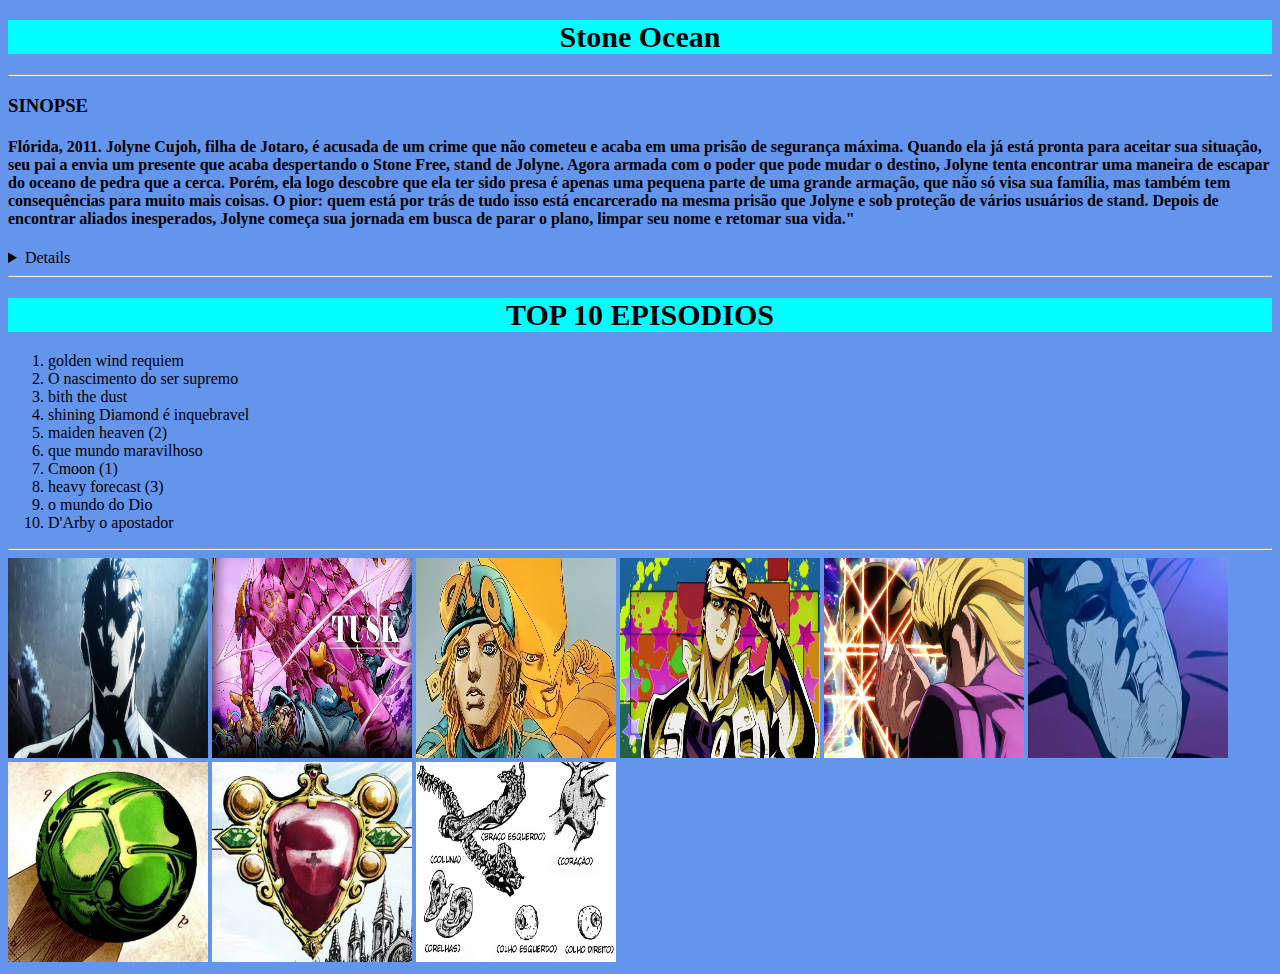
<file: index.html/SITE_ANIME/index.html>
<!DOCTYPE html>
<html lang="en">
<head>
    <meta charset="UTF-8">
    <meta name="viewport" content="width=device-width, initial-scale=1.0">
    <title>Stone Ocean</title>
    <link rel="stylesheet" href="./stone ocean/assets/css/style.css">
    <link rel="stylesheet" href="./stone ocean/assets/img">
    
  


</head>
<body>
    <H1>Stone Ocean</H1>

<hr>
<h3>SINOPSE</h3>
<h4>Flórida, 2011. Jolyne Cujoh, filha de Jotaro, é acusada de um crime que não cometeu e acaba em uma prisão de segurança máxima. Quando ela já está pronta para aceitar sua situação, seu pai a envia um presente que acaba despertando o Stone Free, stand de Jolyne. Agora armada com o poder que pode mudar o destino, Jolyne tenta encontrar uma maneira de escapar do oceano de pedra que a cerca. Porém, ela logo descobre que ela ter sido presa é apenas uma pequena parte de uma grande armação, que não só visa sua família, mas também tem consequências para muito mais coisas. O pior: quem está por trás de tudo isso está encarcerado na mesma prisão que Jolyne e sob proteção de vários usuários de stand. Depois de encontrar aliados inesperados, Jolyne começa sua jornada em busca de parar o plano, limpar seu nome e retomar sua vida."</h4>



<details>
    <H3>PERSONAGENS PRINCIPAIS</H3>
<ol> 
    <li>Jolyne kujo</li>
    <li>Jotaro kujo</li>
    <li>Emporio Alnino</li>
    <li>Foo Fighters</li>
    <li>Weather Report</li>
    <li>Enrico Pucci</li>
    <li>The Green Baby</li>
    <li>Dio Brando</li>
    <li>Narciso Anasui</li>
    <li>Cmoon</li>
 </ol>
</details>
   
 <hr>

 <h1>TOP 10 EPISODIOS</h1>

    
 <ol>
    <li>golden wind requiem</li>
    <li>O nascimento do ser supremo</li>
    <li>bith the dust</li>
    <li>shining Diamond é inquebravel</li>
    <li>maiden heaven (2)</li>
    <li>que mundo maravilhoso</li>
    <li>Cmoon (1)</li>
    <li>heavy forecast (3)</li>
    <li>o mundo do Dio</li>
    <li>D'Arby o apostador </li>
 </ol>
 <hr>
 <img src="./stone ocean/assets/img/MV5BY2E4ODJhMDctNmFkNy00Njk2LWJjOWQtOTY1MjQ0NDc3ODMxXkEyXkFqcGdeQXVyNjc3OTE4Nzk@._V1_.jpg" alt="kira"class="galeria">  
 <img src="./stone ocean/assets/img/a44hdst92hsc1.jpeg" alt="act4">
 <img src="./stone ocean/assets/img/hq720.jpg"alt="diogo Brando">
 <img src="./stone ocean/assets/img/jotaro.jpg" alt="jotaro">
 <img src="./stone ocean/assets/img/giornio.png" alt="giornio">
 <img src="./stone ocean/assets/img/StoneMaskFilm.webp" alt="mascara">
 <img src="./stone ocean/assets/img/SteelBall.webp" alt="boladeferro">
 <img src="./stone ocean/assets/img/RedStone.webp"  alt="aja">
 <img src="./stone ocean/assets/img/cadaver santo.png"  alt="cadaver santo">
 <!--img src="./stone ocean/assets/img/download.png" alt="blackBackground"-->


</body>
</html>
</file>
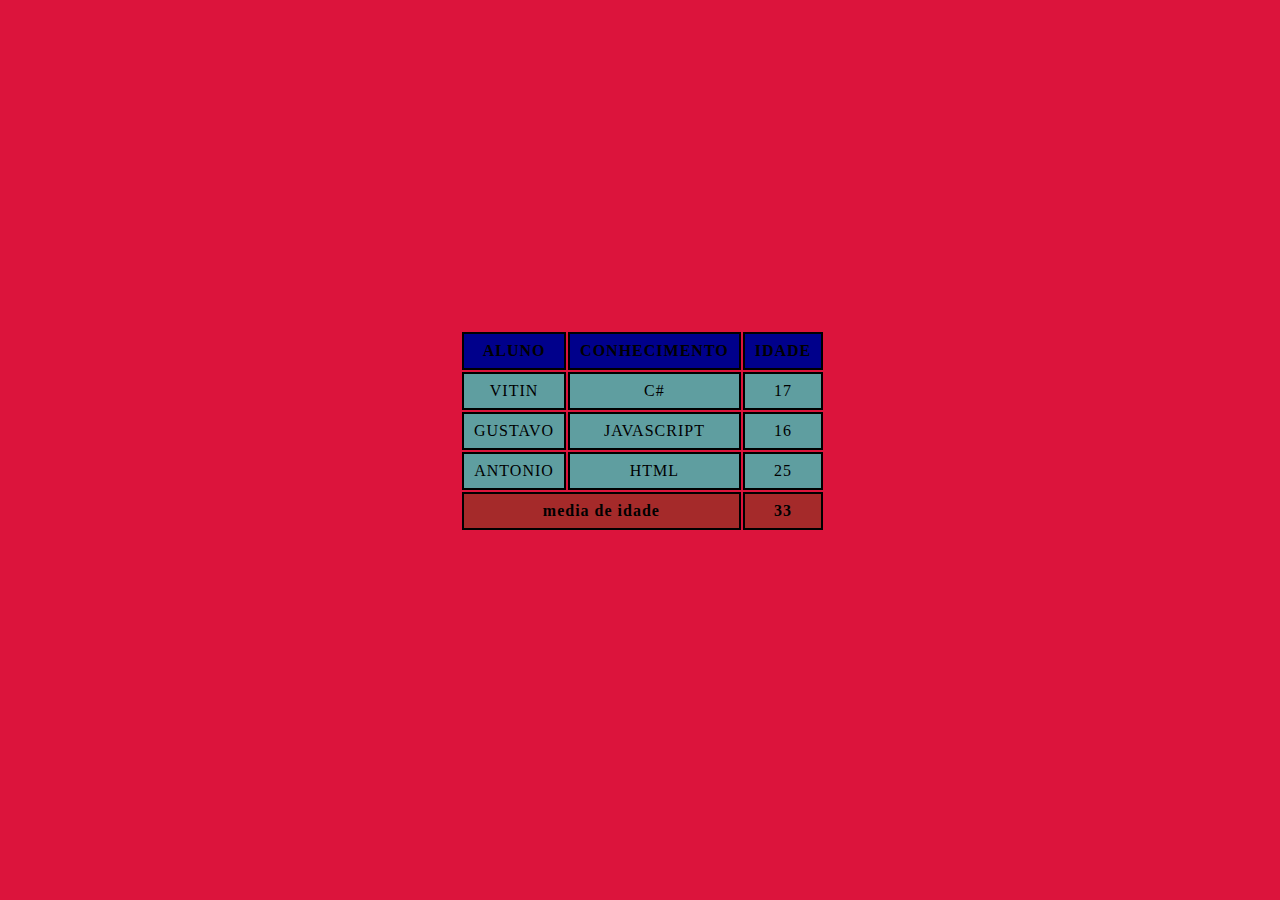
<file: index.html/TABLE/index.html>
<!DOCTYPE html>
<html lang="en">

<head>
    <meta charset="UTF-8">
    <meta name="viewport" content="width=device-width, initial-scale=1.0">
    <title>tabela</title>
    <link rel="stylesheet" href="./assets/style.css">
</head>
<br>

<body>   
 <div>
    
     <table>

             <thead>
         <tr>
            <th scope="col">ALUNO</th> <!--cabeçalho-->
            <th scope="col">CONHECIMENTO</th> <!--cabeçalho-->
            <th scope="col">IDADE</th> <!--cabeçalho-->
         </tr>
             </thead>
         <tbody>

            <tr>
                <td>VITIN</td><!--celula-->
                <td>C#</td><!--celula-->
                <td>17</td><!--celula-->
            </tr>

            <tr>
                <td>GUSTAVO</td><!--celula-->
                <td>JAVASCRIPT</td><!--celula-->
                <td>16</td><!--celula-->
            </tr>

            <tr>
                <td>ANTONIO</td>
                <td>HTML</td>
                <td>25</td>
            </tr>
       
     <tfoot>
        <tr>
            <th colspan="2">media de idade</th>
            <th>33</th>
        </tr>
     </tbody>

 </div>     
</body>

</html>
</file>
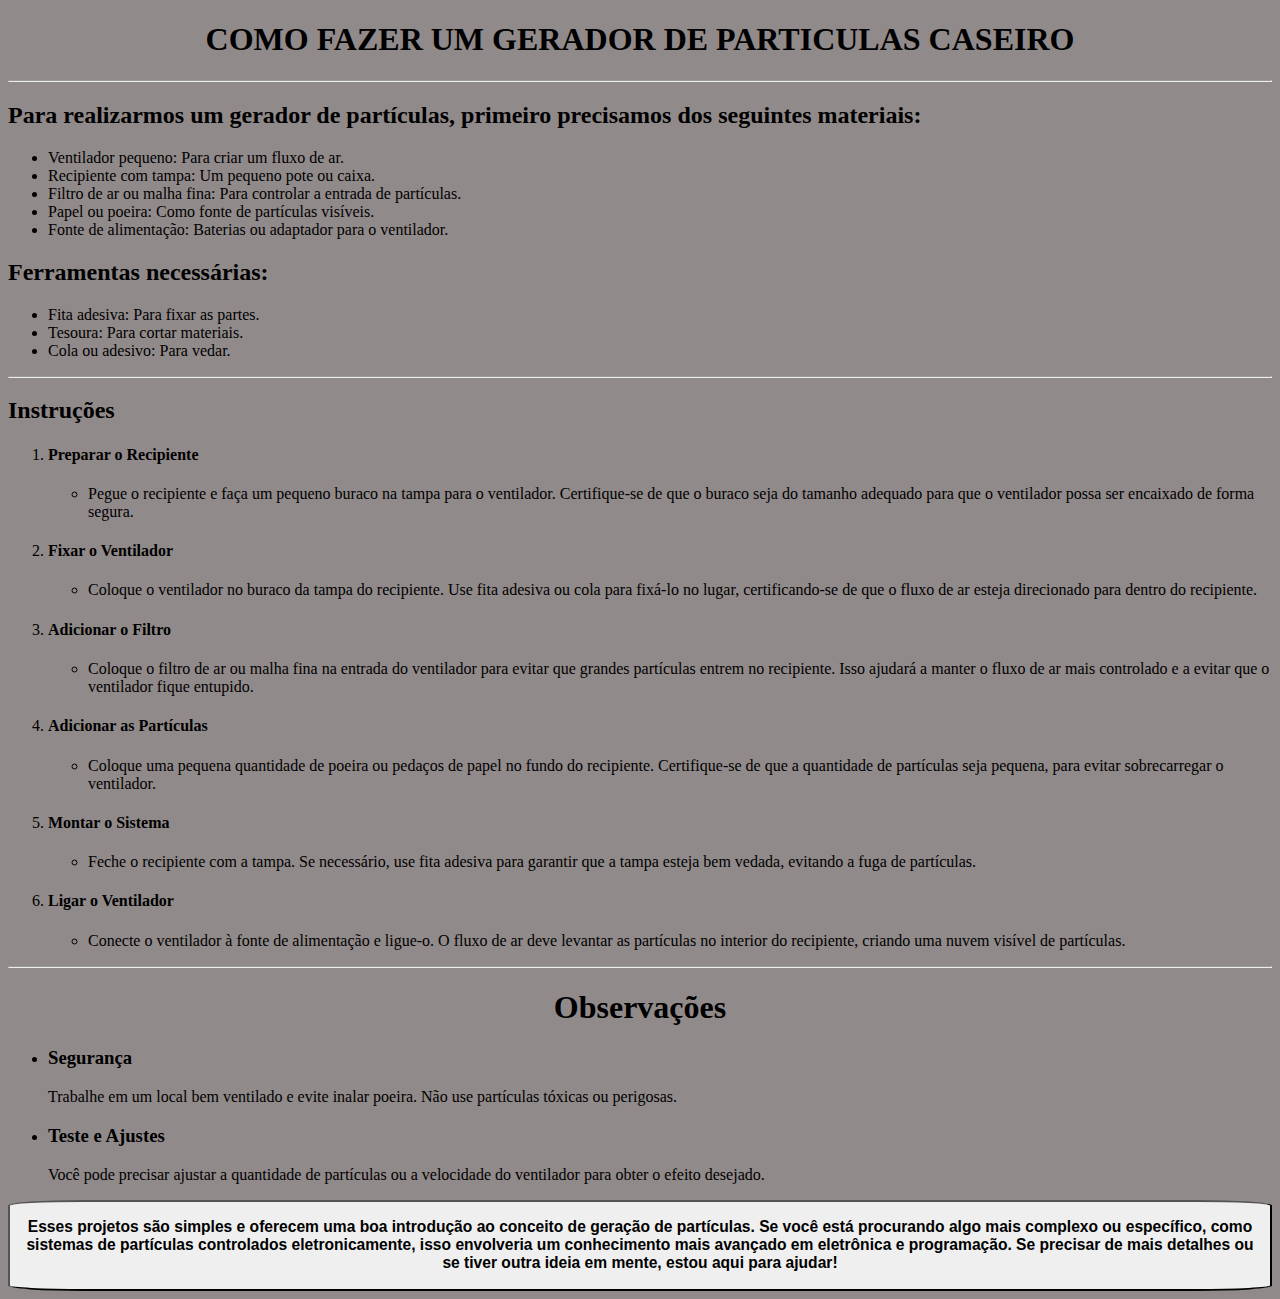
<file: index.html/receita/sitedereita.html>
<!DOCTYPE html>
<html lang="en">
<head>
    <meta charset="UTF-8">
    <meta name="viewport" content="width=device-width, initial-scale=1.0">
    <title>PASSO A PASSO</title>
</head>
<body style="background-color: rgb(145, 138, 138);">
    
    <center> 
        <h1 style="color: rgb(0, 0, 0);">
            COMO FAZER UM GERADOR DE PARTICULAS CASEIRO 
        </h1>
    </center>
    <hr>

    <h2>Para realizarmos um gerador de partículas, primeiro precisamos dos seguintes materiais:</h2>
    <ul>
        <li>Ventilador pequeno: Para criar um fluxo de ar.</li>
        <li>Recipiente com tampa: Um pequeno pote ou caixa.</li>
        <li>Filtro de ar ou malha fina: Para controlar a entrada de partículas.</li>
        <li>Papel ou poeira: Como fonte de partículas visíveis.</li>
        <li>Fonte de alimentação: Baterias ou adaptador para o ventilador.</li>
    </ul>

    <h2>Ferramentas necessárias:</h2>
    <ul>
        <li>Fita adesiva: Para fixar as partes.</li>
        <li>Tesoura: Para cortar materiais.</li>
        <li>Cola ou adesivo: Para vedar.</li>
    </ul>

    <hr>

    <h2>Instruções</h2>
    <ol>
        <li>
            <h4>Preparar o Recipiente</h4>
            <ul>
                <li>Pegue o recipiente e faça um pequeno buraco na tampa para o ventilador. Certifique-se de que o buraco seja do tamanho adequado para que o ventilador possa ser encaixado de forma segura.</li>
            </ul>
        </li>
        <li>
            <h4>Fixar o Ventilador</h4>
            <ul>
                <li>Coloque o ventilador no buraco da tampa do recipiente. Use fita adesiva ou cola para fixá-lo no lugar, certificando-se de que o fluxo de ar esteja direcionado para dentro do recipiente.</li>
            </ul>
        </li>
        <li>
            <h4>Adicionar o Filtro</h4>
            <ul>
                <li>Coloque o filtro de ar ou malha fina na entrada do ventilador para evitar que grandes partículas entrem no recipiente. Isso ajudará a manter o fluxo de ar mais controlado e a evitar que o ventilador fique entupido.</li>
            </ul>
        </li>
        <li>
            <h4>Adicionar as Partículas</h4>
            <ul>
                <li>Coloque uma pequena quantidade de poeira ou pedaços de papel no fundo do recipiente. Certifique-se de que a quantidade de partículas seja pequena, para evitar sobrecarregar o ventilador.</li>
            </ul>
        </li>
        <li>
            <h4>Montar o Sistema</h4>
            <ul>
                <li>Feche o recipiente com a tampa. Se necessário, use fita adesiva para garantir que a tampa esteja bem vedada, evitando a fuga de partículas.</li>
            </ul>
        </li>
        <li>
            <h4>Ligar o Ventilador</h4>
            <ul>
                <li>Conecte o ventilador à fonte de alimentação e ligue-o. O fluxo de ar deve levantar as partículas no interior do recipiente, criando uma nuvem visível de partículas.</li>
            </ul>
        </li>
    </ol>

    <hr>
    <center>
        <h1>Observações</h1>
    </center>

    <ul>
        <li>
            <h3>Segurança</h3>
            Trabalhe em um local bem ventilado e evite inalar poeira. Não use partículas tóxicas ou perigosas.
        </li>
    </ul>

    <ul>
        <li>
            <h3>Teste e Ajustes</h3>
            Você pode precisar ajustar a quantidade de partículas ou a velocidade do ventilador para obter o efeito desejado.
        </li>
    </ul>

    <button style="border-radius: 6%;">
        <h3>Esses projetos são simples e oferecem uma boa introdução ao conceito de geração de partículas. Se você está procurando algo mais complexo ou específico, como sistemas de partículas controlados eletronicamente, isso envolveria um conhecimento mais avançado em eletrônica e programação. Se precisar de mais detalhes ou se tiver outra ideia em mente, estou aqui para ajudar!</h3>
    </button>

</body>
</html>
</file>
<file: index.html/SITE_ANIME/stone ocean/assets/css/style.css>
h1{
  font-size: 30px;
  text-align: center;
  background-color: aqua;
}
body{
  background-color: cornflowerblue;
}
  img{
    width: 200px;
    height: 200px;
  }
</file>
<file: index.html/TABLE/assets/style.css>
body{
    background-color: crimson;
    text-align: center;
}

table{
    border: 20px solid rgb(rgb(8, 2, 44), rgb(2, 14, 126), rgb(0, 0, 120));
    border-radius: 2px;
    font-family: times new roman;
    letter-spacing: 1px;
    width: 50%;

}

thead{
    background-color: darkblue;
}
 th, td{
    border: 2px solid;
    padding: 8px 10px;
 }

 tbody{
    background-color: cadetblue;
 }
 div{
    position: absolute; 
    top: 50%;
    left: 50%;
    transform: translate(-60%, -60%); 
    width: 300px;
    height: 200px;
 }

 tfoot{
    background-color: brown;
    text-align: center;
 }
</file>
